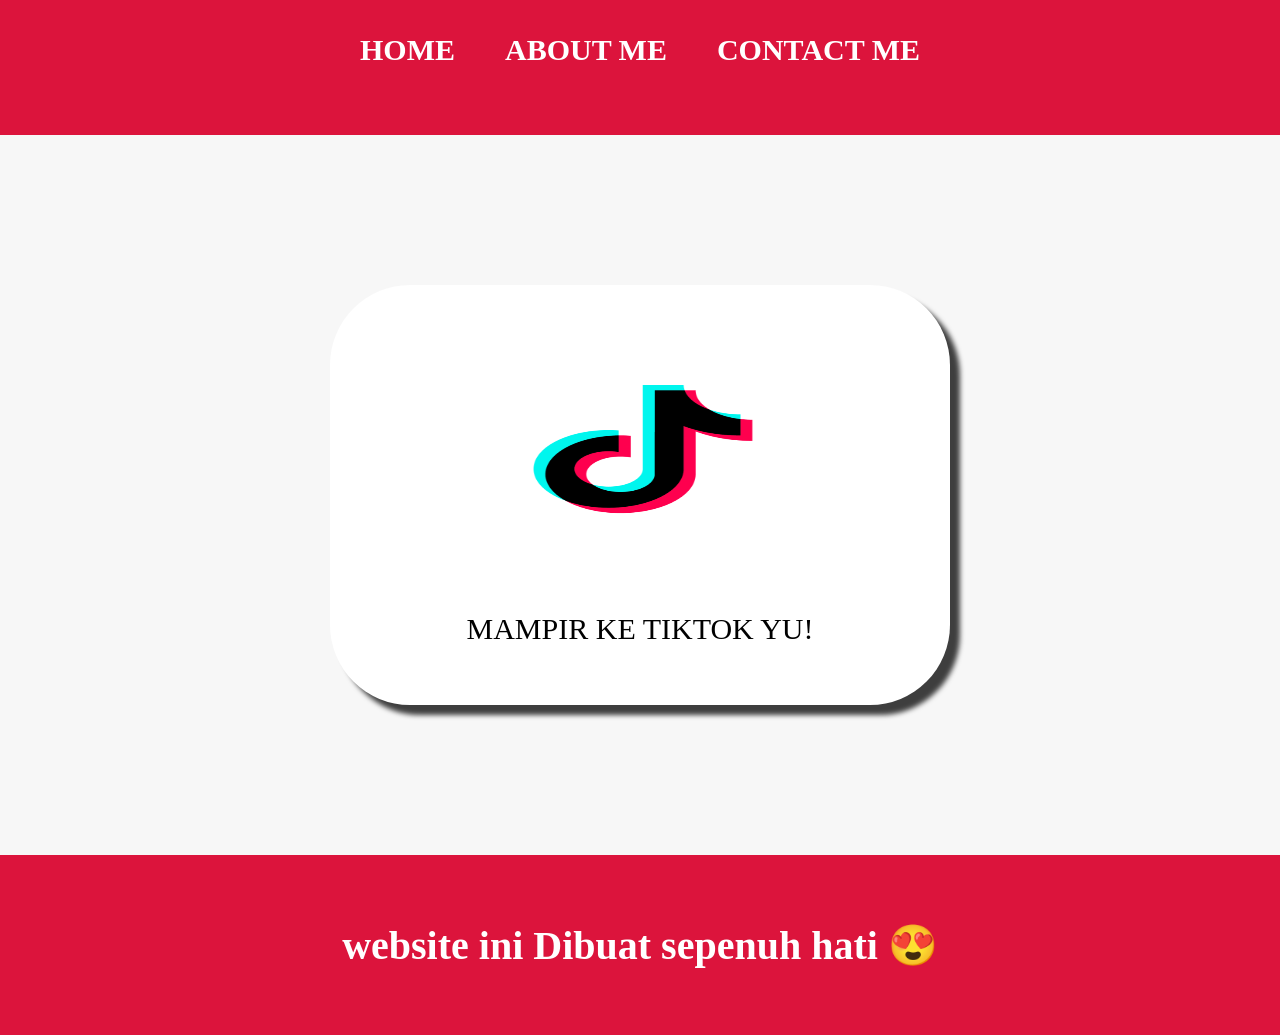
<file: index.html>
<html>
    <head>
        <title>WEB SAYA</title>
        <link rel="stylesheet" href="style.css" />
    </head>
    <body>
      <div class="container">
      <!-- NAVIGATION BAR -->
      <div class="navbar-container">
        <ul class="ul-navbar">
          <li class="li-navbar">
            <a href="#" class="a-navbar">HOME</a>
          </li>
          <li class="li-navbar">
            <a href="about.html" class="a-navbar">ABOUT ME</a>
          </li>
          <li class="li-navbar">
            <a href="contact.html" class="a-navbar">CONTACT ME</a>
          </li>
        </ul>
      </div>
      <!-- NAVIGATION BAR SELESAI -->

      <!-- CONTENT 1 -->
      <div class="container-content">
        <a href="https://vt.tiktok.com/@1khwannnll?" 
        class="a-content">
          <img src="tiktok.png" class="img-content" />
          <p>MAMPIR KE TIKTOK YU!</p>
        </a>
       
      </div>
      <!-- CONTETNT 1 END -->

      <!-- FOOTER -->
      <div class="container-footer">
        <h1 class="h1-footer">website ini Dibuat sepenuh hati 😍</h1>
      </div>
      <!-- FOOTER END -->
       </div>
    </body>
</html>
</file>
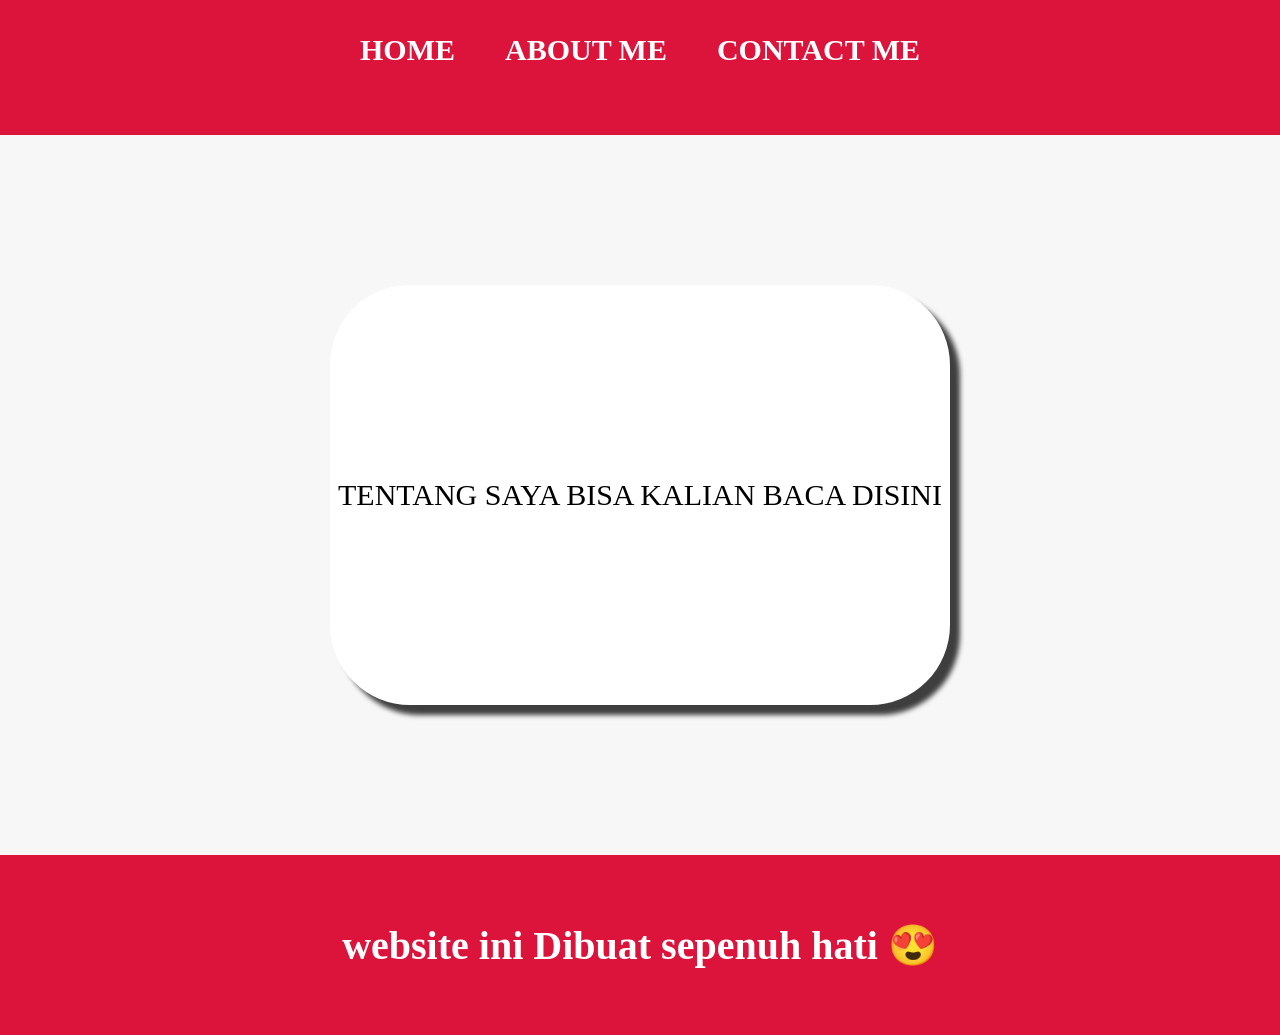
<file: about.html>
<html>
    <head>
        <title>ABAOUT ME</title>
        <link rel="stylesheet" href="style.css" />
    </head>
    <body>
      <div class="container">
      <!-- NAVIGATION BAR -->
      <div class="navbar-container">
        <ul class="ul-navbar">
          <li class="li-navbar">
            <a href="index.html" class="a-navbar">HOME</a>
          </li>
          <li class="li-navbar">
            <a href="about.html" class="a-navbar">ABOUT ME</a>
          </li>
          <li class="li-navbar">
            <a href="contact.html" class="a-navbar">CONTACT ME</a>
          </li>
        </ul>
      </div>
      <!-- NAVIGATION BAR SELESAI -->

      <!-- CONTENT 1 -->
      <div class="container-content">
        <a href="https://www.instagram.com/1khwannnll?" class="a-content">
          <p>TENTANG SAYA BISA KALIAN BACA DISINI</p>
        </a>
       
      </div>
      <!-- CONTETNT 1 END -->

      <!-- FOOTER -->
      <div class="container-footer">
        <h1 class="h1-footer">website ini Dibuat sepenuh hati 😍</h1>
      </div>
      <!-- FOOTER END -->
       </div>
    </body>
</html>
</file>
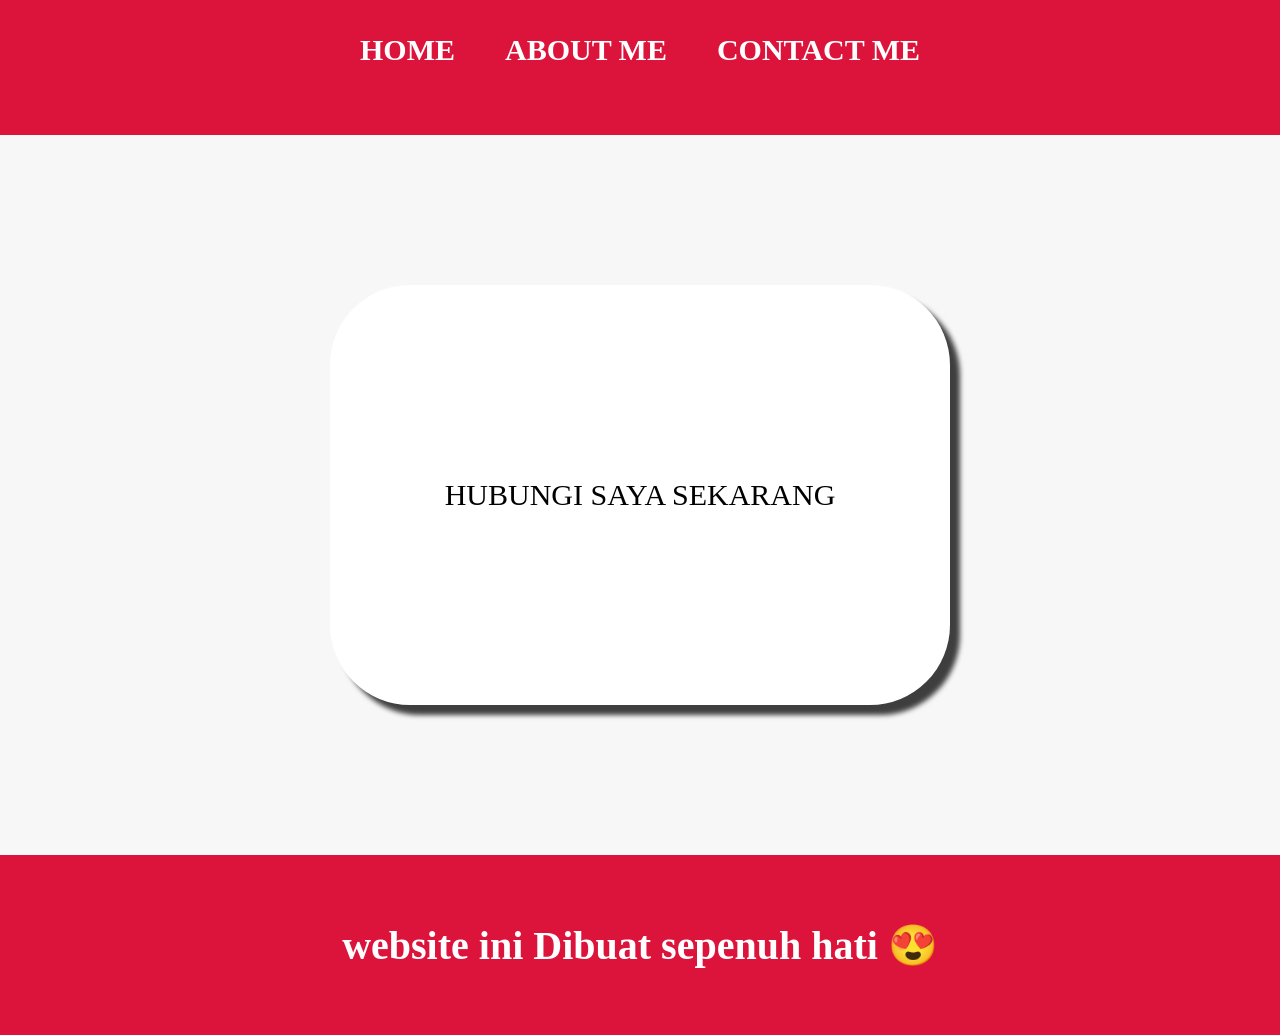
<file: contact.html>
<html>
    <head>
        <title>CONTACT ME</title>
        <link rel="stylesheet" href="style.css" />
    </head>
    <body>
      <div class="container">
      <!-- NAVIGATION BAR -->
      <div class="navbar-container">
        <ul class="ul-navbar">
          <li class="li-navbar">
            <a href="index.html" class="a-navbar">HOME</a>
          </li>
          <li class="li-navbar">
            <a href="about.html" class="a-navbar">ABOUT ME</a>
          </li>
          <li class="li-navbar">
            <a href="contact.html" class="a-navbar">CONTACT ME</a>
          </li>
        </ul>
      </div>
      <!-- NAVIGATION BAR SELESAI -->

      <!-- CONTENT 1 -->
      <div class="container-content">
        <a href="https://www.instagram.com/1khwannnll?" class="a-content">
          <p>HUBUNGI SAYA SEKARANG</p>
        </a>
       
      </div>
      <!-- CONTETNT 1 END -->

      <!-- FOOTER -->
      <div class="container-footer">
        <h1 class="h1-footer">website ini Dibuat sepenuh hati 😍</h1>
      </div>
      <!-- FOOTER END -->
       </div>
    </body>
</html>
</file>
<file: style.css>
*,
html {
    margin: 0;
    padding: 0;
}

.container 

.navbar-container {
    background-color: crimson;
    width: 100%;
    height: 15vh;
}

.ul-navbar {
    display: flex;
    height: 100px;
    justify-content: center;
    align-items: center;
}

.li-navbar {
    list-style-type: none;
    padding: 20px;
    margin: 5px;
    color: white;
    font-size: 30px;
}

.li-navbar:hover {
    background-color: black;
    transition: .2s ease-in-out;
    transition-delay: .3s;
    border-radius: 8px;
}

.a-navbar {
    color: white;
    text-decoration: none;
    font-weight: 800;
}

.container-content {
    background-color: #f7f7f7;
    display: flex;
    justify-content: center;
    align-items: center;
    height: 80vh;
}

.a-content {
    background-color: white;
    color: black;
    text-decoration: none;
    font-size: 30px;
    width: 620px;
    height: 420px;
    display: flex;
    flex-direction: column;
    justify-content: space-evenly;
    align-items: center;
    border-radius: 80px;
    box-shadow: 10px 10px 5px 0px rgba(0,0,0,0.75);
    -webkit-box-shadow: 10px 10px 5px 0px rgba(0,0,0,0.75);
    -moz-box-shadow: 10px 10px 5px 0px rgba(0,0,0,0.75);
}

.img-content {
    width: 50%;
    height: 50%;
}

.container-footer {
    height: 20vh;
    background-color: crimson;
    display: flex;
    justify-content: center;
    align-items: center;
}

.h1-footer {
    font-size: 40px;
    color: white;
}
</file>
